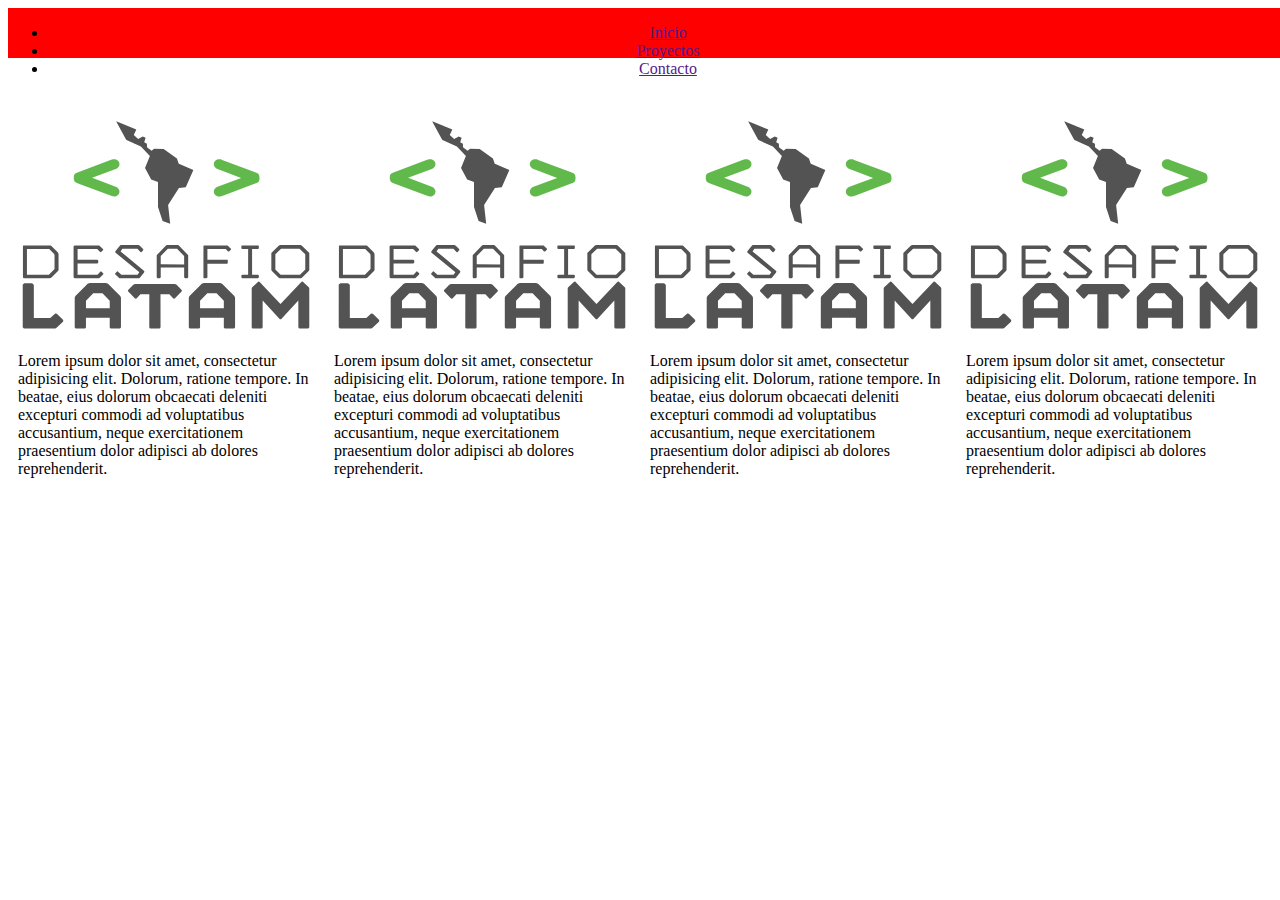
<file: index.html>
<!DOCTYPE html>
 <html lang="es">
 <head>
 <meta charset="utf-8">
 <title>Box Model</title>
<link rel="stylesheet" type="text/css" href="style.css">
</head>


   <body>

<nav class="fixed"">
	<ul> 
		<li><a href=""> Inicio </a></li>
		<li><a href=""> Proyectos</a></li>
		<li><a href=""> Contacto </a></li>


	</ul>
	
	


	

</nav>

 <div class="box">

 	<img src="logo_desafio_latam.svg">

 	<p>
	Lorem ipsum dolor sit amet, consectetur adipisicing elit. Dolorum, ratione tempore. In beatae, eius dolorum obcaecati deleniti excepturi commodi ad voluptatibus accusantium, neque exercitationem praesentium dolor adipisci ab dolores reprehenderit.
 	</p>

	</div>

 <div class="box">

 	<img src="logo_desafio_latam.svg">

 	<p>
	Lorem ipsum dolor sit amet, consectetur adipisicing elit. Dolorum, ratione tempore. In beatae, eius dolorum obcaecati deleniti excepturi commodi ad voluptatibus accusantium, neque exercitationem praesentium dolor adipisci ab dolores reprehenderit.
 	</p>

	</div>

<div class="box">

 	<img src="logo_desafio_latam.svg">

 	<p>
	Lorem ipsum dolor sit amet, consectetur adipisicing elit. Dolorum, ratione tempore. In beatae, eius dolorum obcaecati deleniti excepturi commodi ad voluptatibus accusantium, neque exercitationem praesentium dolor adipisci ab dolores reprehenderit.
 	</p>

	</div>

<div class="box">

 	<img src="logo_desafio_latam.svg">

 	<p>
	Lorem ipsum dolor sit amet, consectetur adipisicing elit. Dolorum, ratione tempore. In beatae, eius dolorum obcaecati deleniti excepturi commodi ad voluptatibus accusantium, neque exercitationem praesentium dolor adipisci ab dolores reprehenderit.
 	</p>

	</div>

 </body>
 </html>
</file>
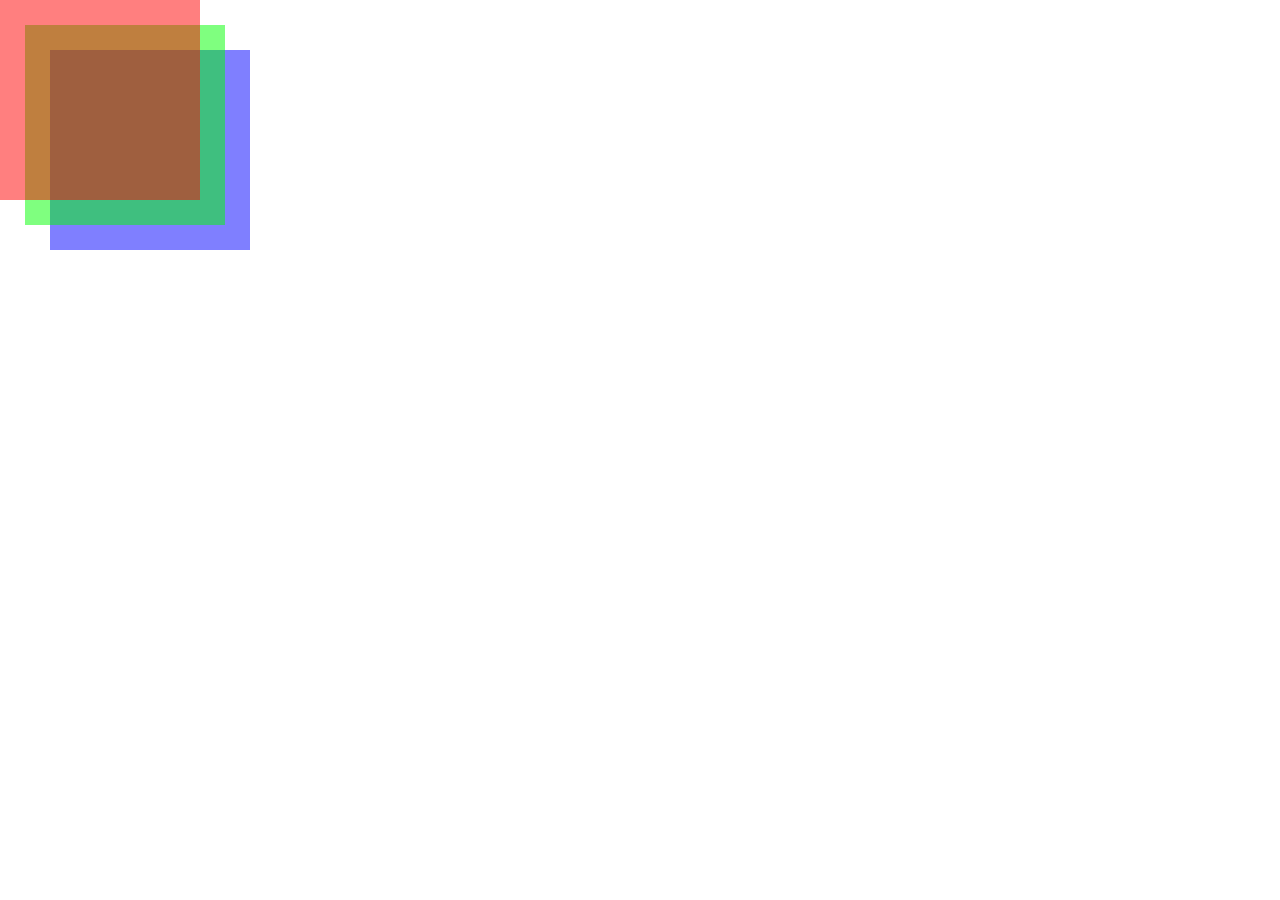
<file: colores.html>
<!DOCTYPE html>
<html lang="es">
  <meta charset="utf-8" />
 <title>z-index</title>

 <style>
 html, body { margin: 0; }
 .elem {
 width: 200px;
 height: 200px;
 }

 .square3 {
 background-color: rgba(0, 0, 255, .5);
 left: 50px;
 position: absolute;
 top: 50px;
 float: right; 
}
  

  .square2 {
 
background-color: rgba(0, 255, 0, .5);
 left: 25px;
 position: absolute;
 top: 25px;
 }


.square1 {
 position: absolute;
 background-color: rgba(255, 0, 0, .5);
 }
 





 }
 </style>
 </head>

 <body>

 <div class="elem square3"></div>

 

 <div class="elem square2"></div>

 <div class="elem square1"></div>
	

 




 
 </body>

  </html>
</file>
<file: style.css>
.body {
margin: 0px;

}

.fixed {
display: block;
text-align: center;
background-color: red;
height: 50px;
position: absolute;
width: 100%;


}

 .box{
margin-top: 100px;	
height: 100px;
 width: 25%;
padding: 5px;
 background-color: white;
 float: left;
border: 5px solid white;
box-sizing: border-box;

}

.p {
float: left;

}

.li {
list-style: none;

}
</file>
